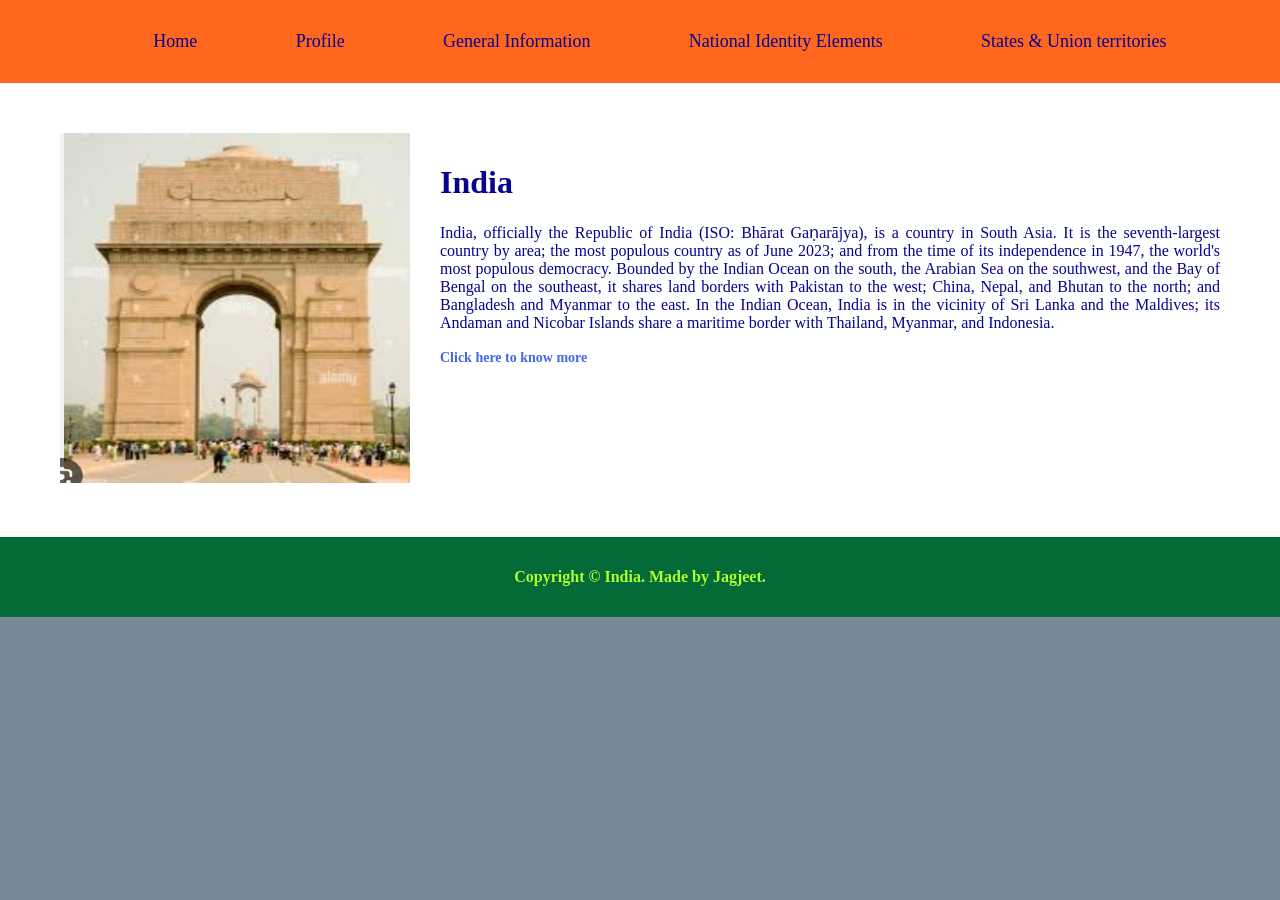
<file: index.html>
<!DOCTYPE html>
<html>
<head>
    <title>Indian Portal | Home</title>
    <link rel="stylesheet" type="text/css" href="style.css">
</head>
<body>
            
    <header>
        <nav>
            <ul>
                <li><a href="index.html">Home</a></li>
				<li><a href="profile.html">Profile</a></li>
				<li><a href="general_info.html">General Information</a></li>
				<li><a href="national_elements.html">National Identity Elements</a></li>
				<li><a href="states_union_territories.html">States & Union territories</a></li>

            </ul>
        </nav>
    </header>
    <main>
    <div class="row">
        <div class="column1">
            <img src="indiagate.jpg" height="350px" width="350px" alt="India Gate">
        </div>

        <div class="column2">
    <h1>India</h1>
            <p>
                India, officially the Republic of India (ISO: Bhārat Gaṇarājya), is a country in South Asia. 
                It is the seventh-largest country by area; the most populous country as of June 2023; 
                and from the time of its independence in 1947, the world's most populous democracy. 
                Bounded by the Indian Ocean on the south, the Arabian Sea on the southwest, and the Bay of Bengal 
                on the southeast, it shares land borders with Pakistan to the west; China, Nepal, and Bhutan to the north; 
                and Bangladesh and Myanmar to the east. In the Indian Ocean, India is in the vicinity of Sri Lanka 
                and the Maldives; its Andaman and Nicobar Islands share a maritime border with Thailand, Myanmar, 
                and Indonesia.
            </p>

            <a href="profile.html">
                <strong>Click here to know more</strong>
            </a>
        </div>
    </div>
</main>
<footer>
    <p id="footer_paragraph">Copyright &copy; India. Made by Jagjeet.</p>
</footer> 	

</body>
</html>
</file>
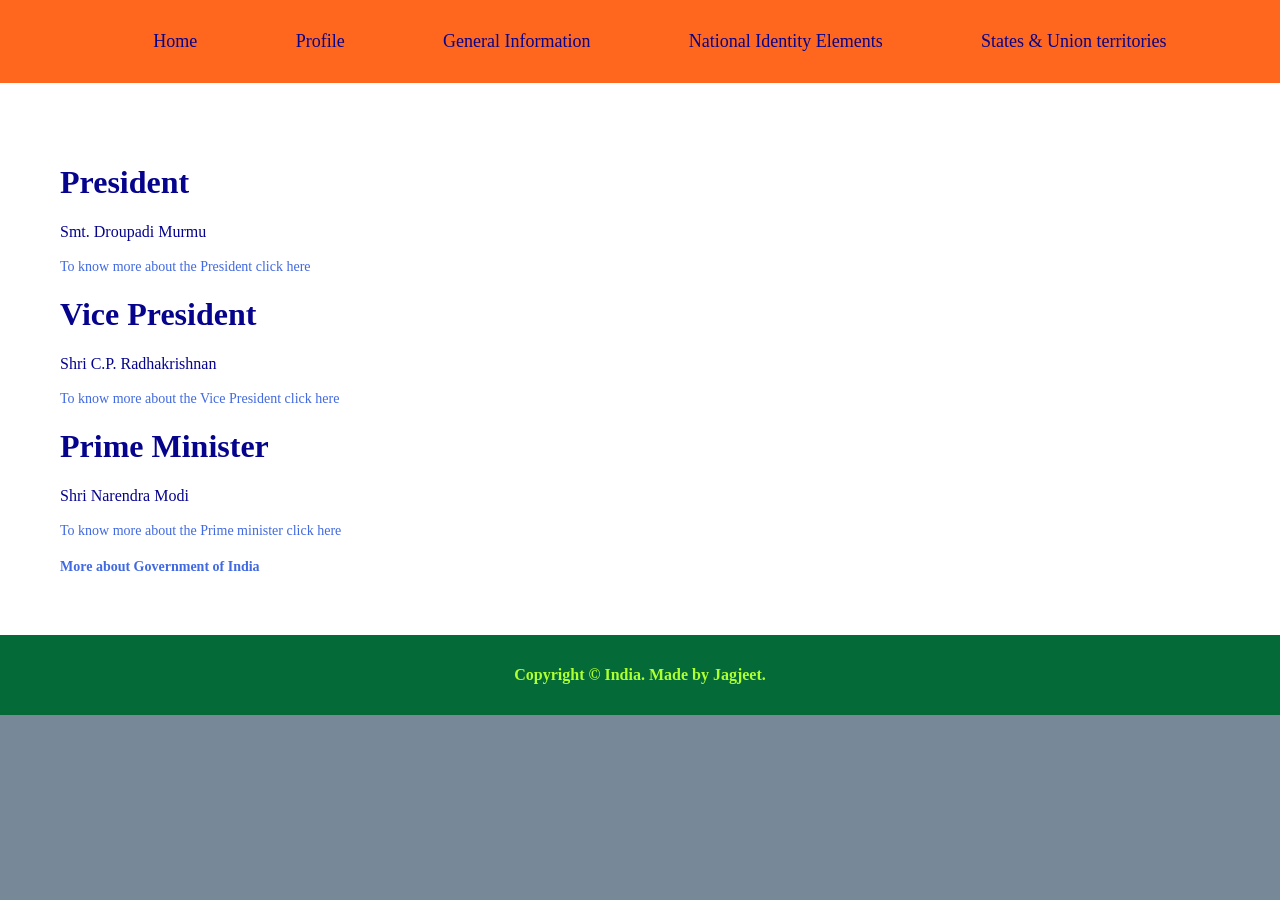
<file: general_info.html>
<!DOCTYPE html>
<html>
<head>
    <title>Indian Portal | General Info</title>
    <link rel="stylesheet" type="text/css" href="style.css">
</head>
<body>
    <header>
        <nav>
            <ul>
                <li><a href="index.html">Home</a></li>
				<li><a href="profile.html">Profile</a></li>
				<li><a href="general_info.html">General Information</a></li>
				<li><a href="national_elements.html">National Identity Elements</a></li>
				<li><a href="states_union_territories.html">States & Union territories</a></li>

            </ul>
        </nav>
    </header>
<main>
    <div class="row">

        <div class="column2">
<h1>President</h1>
                <p>Smt. Droupadi Murmu </p>
                <a href="https://presidentofindia.nic.in/" target="_blank">To know more about the President click here</a>
                <h1>Vice President</h1>
                <p>Shri C.P. Radhakrishnan </p>
                <a href="https://vicepresidentofindia.nic.in/" target="_blank">To know more about the Vice President click here</a>
                <h1>Prime Minister</h1>
                <p>Shri Narendra Modi </p>
                <a href="https://www.pmindia.gov.in/en/pms-profile/" target="_blank">To know more about the Prime minister click here</a><br><br>
                <a href="https://www.india.gov.in/my-government/whos-who"><strong> More about Government of India</strong></a>
        </div>
    </div>
</main>
<footer>
    <p id="footer_paragraph">Copyright &copy; India. Made by Jagjeet.</p>
</footer>   
</body>
</html>
</file>
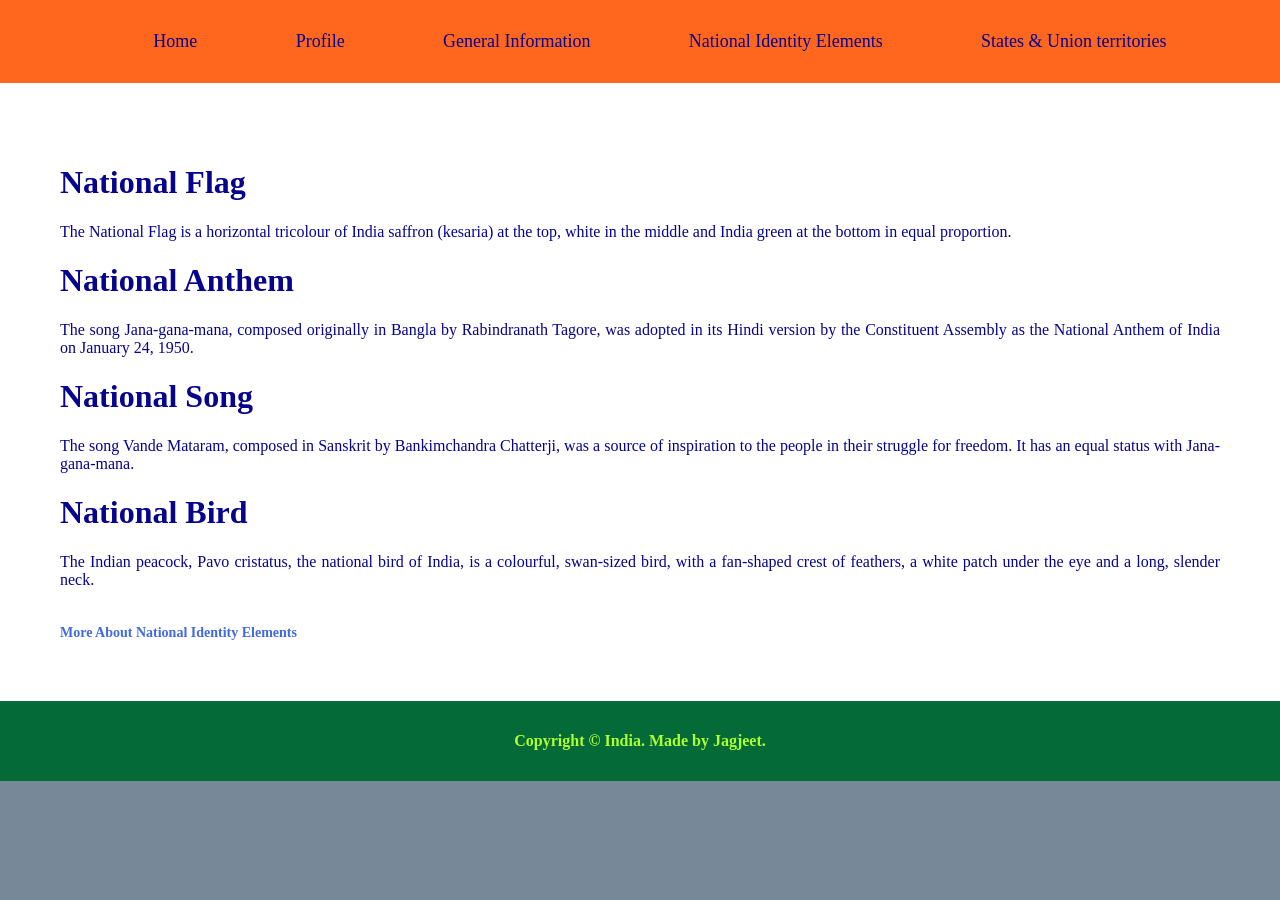
<file: national_elements.html>
<!DOCTYPE html>
<html>
<head>
    <title>Indian Portal | National Elements</title>
    <link rel="stylesheet" type="text/css" href="style.css">
</head>
<body>
    <header>
        <nav>
            <ul>
                <li><a href="index.html">Home</a></li>
				<li><a href="profile.html">Profile</a></li>
				<li><a href="general_info.html">General Information</a></li>
				<li><a href="national_elements.html">National Identity Elements</a></li>
				<li><a href="states_union_territories.html">States & Union territories</a></li>

            </ul>
        </nav>
    </header>
    <main>
    <div class="row">

        <div class="column2">
<h1>National Flag</h1>
      <p>
        The National Flag is a horizontal tricolour of India saffron (kesaria) at the top, white in the middle
        and India green at the bottom in equal proportion.
      </p>

      <h1>National Anthem</h1>
      <p>
        The song Jana-gana-mana, composed originally in Bangla by Rabindranath Tagore, was adopted
        in its Hindi version by the Constituent Assembly as the National Anthem of India on January 24, 1950.
      </p>

      <h1>National Song</h1>
      <p>
        The song Vande Mataram, composed in Sanskrit by Bankimchandra Chatterji, was a source of
        inspiration to the people in their struggle for freedom. It has an equal status with Jana-gana-mana.
      </p>

      <h1>National Bird</h1>
      <p>
        The Indian peacock, Pavo cristatus, the national bird of India, is a colourful, swan-sized bird, with
        a fan-shaped crest of feathers, a white patch under the eye and a long, slender neck.
      </p>

      <br>

      <a href="https://knowindia.india.gov.in/national-identity-elements/" style="color:royalblue;" target="_blank">
        <strong>More About National Identity Elements</strong>
      </a>

        </div>
    </div>
</main>
<footer>
    <p id="footer_paragraph">Copyright &copy; India. Made by Jagjeet.</p></footer> 
</body>
</html>
</file>
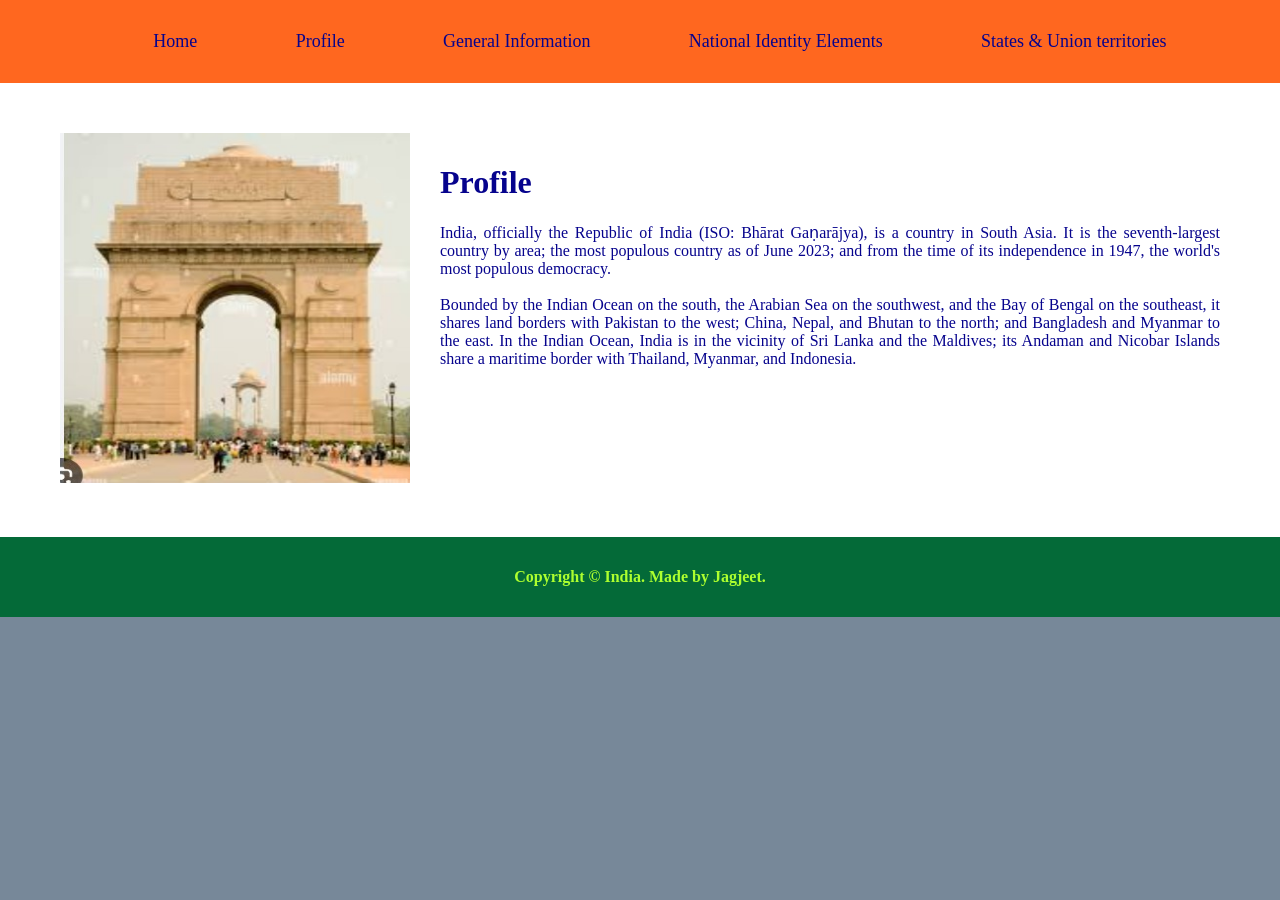
<file: profile.html>
<!DOCTYPE html>
<html>
<head>
    <title>Indian Portal | Profile</title>
    <link rel="stylesheet" type="text/css" href="style.css">
</head>
<body>
    <header>
        <nav>
            <ul>
                <li><a href="index.html">Home</a></li>
				<li><a href="profile.html">Profile</a></li>
				<li><a href="general_info.html">General Information</a></li>
				<li><a href="national_elements.html">National Identity Elements</a></li>
				<li><a href="states_union_territories.html">States & Union territories</a></li>

            </ul>
        </nav>
    </header>
    	
    <main>
    <div class="row">
        <div class="column1">
            <img src="indiagate.jpg" height="350px" width="350px" alt="India Gate">
        </div>

        <div class="column2">
    <h1>Profile</h1>
            <p>
                India, officially the Republic of India (ISO: Bhārat Gaṇarājya), is a country in South Asia. 
                It is the seventh-largest country by area; the most populous country as of June 2023; 
                and from the time of its independence in 1947, the world's most populous democracy. 
                <br><br>
                Bounded by the Indian Ocean on the south, the Arabian Sea on the southwest, and the Bay of Bengal 
                on the southeast, it shares land borders with Pakistan to the west; China, Nepal, and Bhutan to the north; 
                and Bangladesh and Myanmar to the east. In the Indian Ocean, India is in the vicinity of Sri Lanka 
                and the Maldives; its Andaman and Nicobar Islands share a maritime border with Thailand, Myanmar, 
                and Indonesia.
            </p>

        </div>
    </div>
</main>
<footer>
    <p id="footer_paragraph">Copyright &copy; India. Made by Jagjeet.</p></footer>   
</body>
</html>
</file>
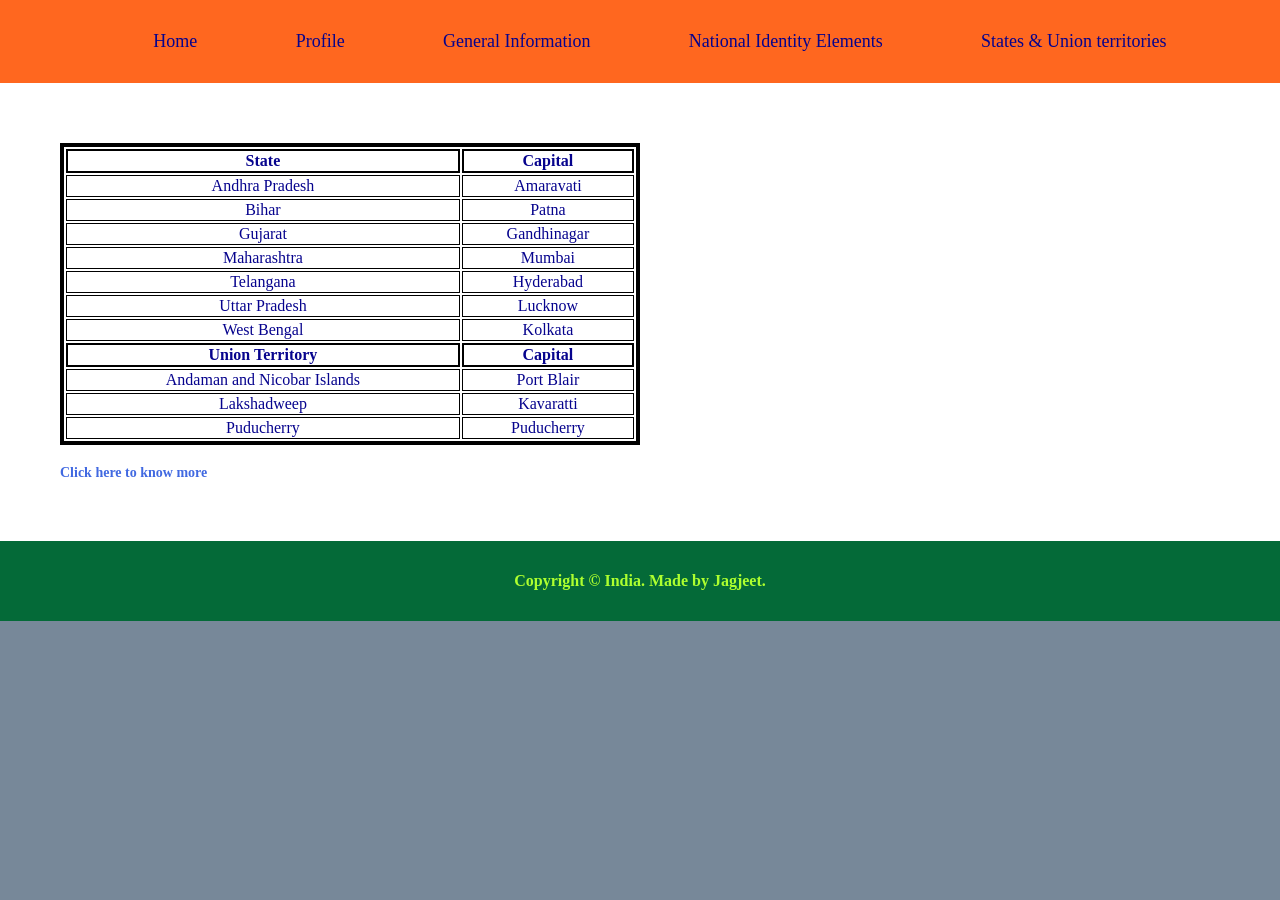
<file: states_union_territories.html>
<!DOCTYPE html>
<html>
<head>
    <title>Indian Portal | States Union Territories</title>
    <link rel="stylesheet" type="text/css" href="style.css">
</head>
<body>
    <header>
        <nav>
            <ul>
                <li><a href="index.html">Home</a></li>
				<li><a href="profile.html">Profile</a></li>
				<li><a href="general_info.html">General Information</a></li>
				<li><a href="national_elements.html">National Identity Elements</a></li>
				<li><a href="states_union_territories.html">States & Union territories</a></li>

            </ul>
        </nav>
    </header>
    <main>
    <div class="row">

        <div class="column2">
    <table>
        <!-- States -->
        <tr>
          <th>State</th>
          <th>Capital</th>
        </tr>
        <tr>
          <td>Andhra Pradesh</td>
          <td>Amaravati</td>
        </tr>
        <tr>
          <td>Bihar</td>
          <td>Patna</td>
        </tr>
        <tr>
          <td>Gujarat</td>
          <td>Gandhinagar</td>
        </tr>
        <tr>
          <td>Maharashtra</td>
          <td>Mumbai</td>
        </tr>
        <tr>
          <td>Telangana</td>
          <td>Hyderabad</td>
        </tr>
        <tr>
          <td>Uttar Pradesh</td>
          <td>Lucknow</td>
        </tr>
        <tr>
          <td>West Bengal</td>
          <td>Kolkata</td>
        </tr>

        <!-- Union Territories -->
        <tr>
          <th>Union Territory</th>
          <th>Capital</th>
        </tr>
        <tr>
          <td>Andaman and Nicobar Islands</td>
          <td>Port Blair</td>
        </tr>
        <tr>
          <td>Lakshadweep</td>
          <td>Kavaratti</td>
        </tr>
        <tr>
          <td>Puducherry</td>
          <td>Puducherry</td>
        </tr>
      </table>

      <br>

      <a href="https://knowindia.india.gov.in/states-uts/" target="_blank">
        <strong>Click here to know more</strong>
      </a>

        </div>
    </div>
</main>
<footer>
    <p id="footer_paragraph">Copyright &copy; India. Made by Jagjeet.</p></footer>     	

</body>
</html>
</file>
<file: style.css>
body{
	margin: 0;
	padding: 0;
	background-color: lightslategray;
}
header{
	padding: 15px;
	background-color: #FF671F;
}
nav ul{
	display: flex;
	justify-content: space-evenly;
}
nav ul li{
	list-style: none;
}
nav ul li a{
	color: #06038D;
	text-decoration: none;
	font-size: 18px;
}
footer{
	padding: 15px;
	margin-bottom: 0px;
	background: #046A38;
}
#footer_paragraph{
	text-align: center;
	font-weight: 700;
	color: greenyellow;
}
a{
	color: royalblue;
	text-decoration: none;
	font-size: 14px;
	position: relative;
}
main{
	color: #06038D;
	padding: 10px;
	background-color: white;
}
p{
	text-align: justify;
}
.row{
	display: flex;
	flex-wrap: nowrap;
	padding: 20px;
	margin: 10px;
}
.column1{
	flex-basis: 40%;
	margin-left: 10px;
	padding: 10px;
}
.column2{
	flex-basis:120% ;
	padding: 20px;
}
table{
	border: 4px solid black;
	width: 50%;
	text-align: center;
}
th{
	border: 2px solid black;
}
td{
	border: 1px solid black;
}
</file>
